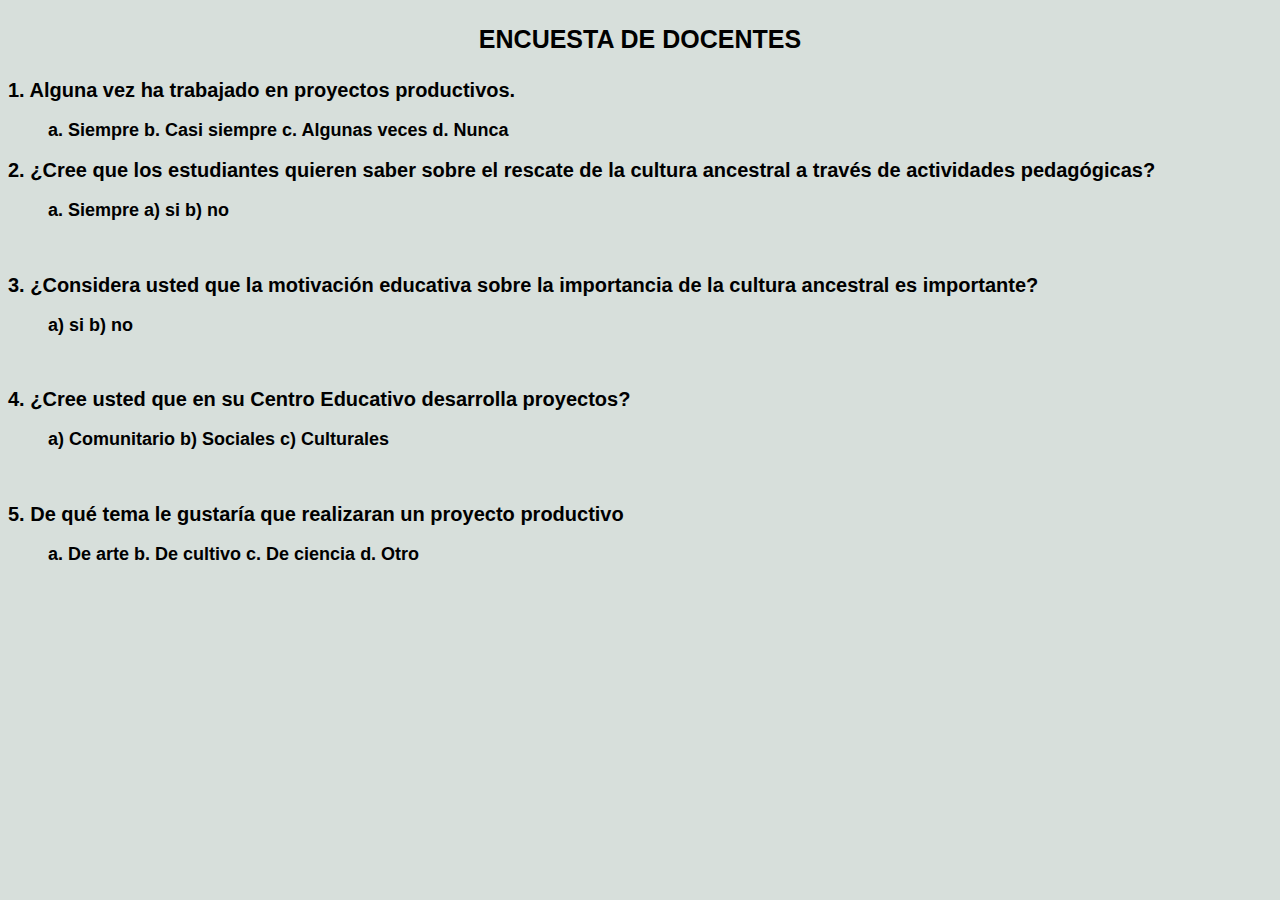
<file: Mario/encuesta.html>
<!DOCTYPE html>
<html>
<head>
	<meta charset="UTF-8">
	<link rel="stylesheet" href="Style.css">
	<title>Encuesta</title>

</head>
<body class="cuerpo">
	<h3 class="titulo">ENCUESTA DE DOCENTES</h3>
	<h2 class="titulo2">1.  Alguna vez ha trabajado en proyectos productivos.</h2>
	<ul class="texto"><b>a.  Siempre
		b.  Casi siempre
		c.  Algunas veces 
		d.  Nunca</b> </ul>

		
	<h2 class="titulo2">2.  ¿Cree que los estudiantes quieren saber sobre el rescate de la cultura ancestral a través de actividades pedagógicas?</h2>
	<ul class="texto"><b>a.  Siempre
		a)  si b)  no</b> </ul><br>

		
	<h2 class="titulo2">3.  ¿Considera usted que la motivación educativa sobre la importancia de la cultura ancestral es importante?</h2>
	<ul class="texto"><b>a)  si b)  no
	</b> </ul><br>

	<h2 class="titulo2">4.  ¿Cree usted que en su Centro Educativo desarrolla proyectos?</h2>
	<ul class="texto"><b>a)  Comunitario b)  Sociales
c)  Culturales</b> </ul><br>

<h2 class="titulo2">5.  De qué tema le gustaría que realizaran un  proyecto productivo</h2>
	<ul class="texto"><b>a.  De arte
b.  De cultivo c.  De ciencia d.  Otro 
</b> </ul>

</body>
</html>
</file>
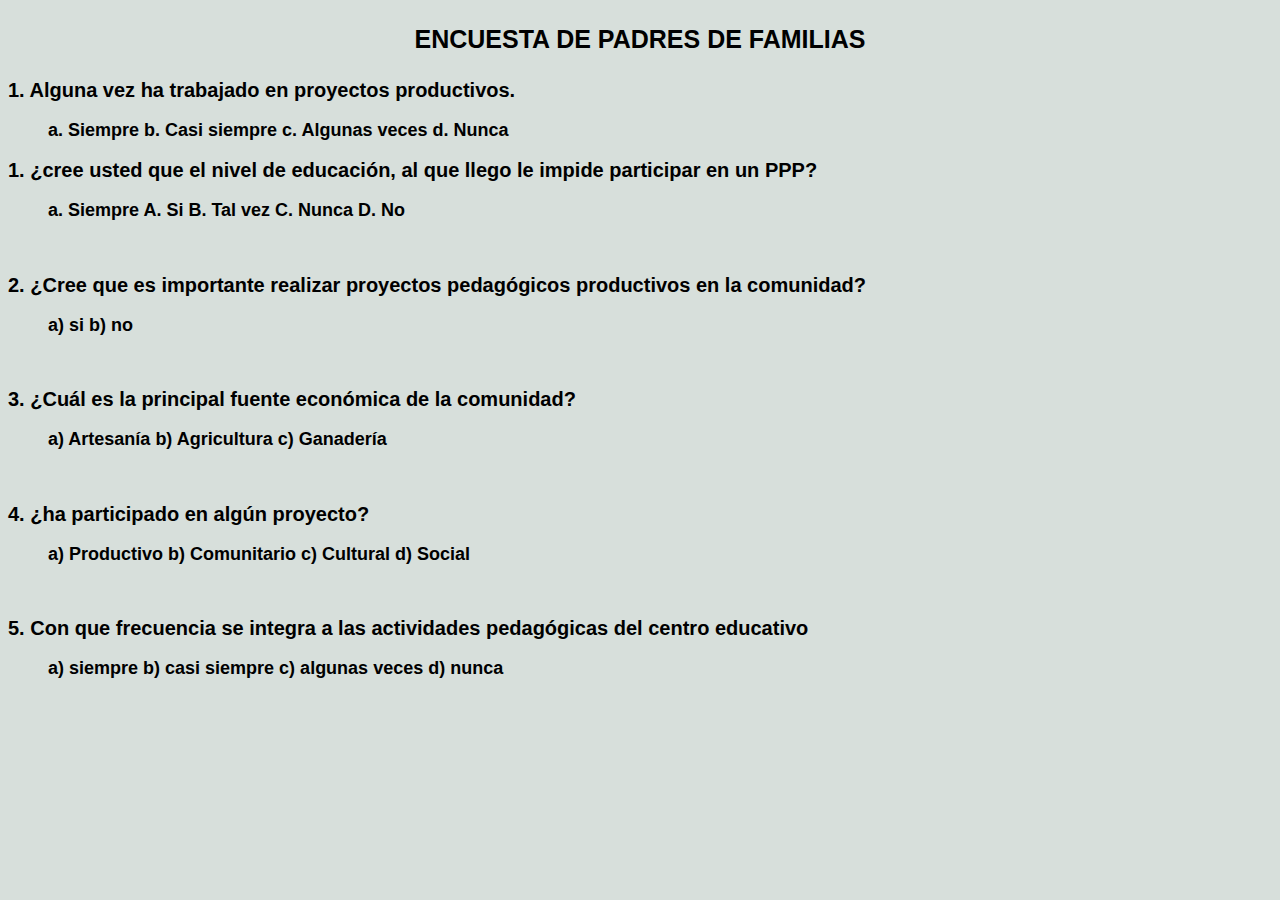
<file: Mario/encuesta2.html>
<!DOCTYPE html>
<html>
<head>
	<meta charset="UTF-8">
	<link rel="stylesheet" href="Style.css">
	<title>Encuesta2</title>

</head>
<body class="cuerpo">
	<h3 class="titulo">ENCUESTA DE PADRES DE FAMILIAS</h3>
	<h2 class="titulo2">1.  Alguna vez ha trabajado en proyectos productivos.</h2>
	<ul class="texto"><b>a.  Siempre
		b.  Casi siempre
		c.  Algunas veces 
		d.  Nunca</b> </ul>

		
	<h2 class="titulo2">1.  ¿cree  usted que el nivel de educación, al que llego le impide participar en un PPP?</h2>
	<ul class="texto"><b>a.  Siempre
		A.  Si
B.  Tal vez C. Nunca D. No
</b> </ul><br>

		
	<h2 class="titulo2">2.  ¿Cree que es importante realizar proyectos pedagógicos productivos en la comunidad?</h2>
	<ul class="texto"><b>a)  si b)  no
	</b> </ul><br>

	<h2 class="titulo2">3.  ¿Cuál es la principal fuente económica de la comunidad?</h2>
	<ul class="texto"><b>a)  Artesanía b)  Agricultura c)  Ganadería</b> </ul><br>

<h2 class="titulo2">4.  ¿ha participado en algún proyecto?</h2>
	<ul class="texto"><b>a)  Productivo b)  Comunitario c)  Cultural
d)  Social</b> </ul>
<br>

<h2 class="titulo2">5.  Con que frecuencia se integra a las actividades pedagógicas del centro educativo</h2>
	<ul class="texto"><b>a)  siempre
b)  casi siempre
c)  algunas veces d)  nunca 
</b> </ul>

</body>
</html>
</file>
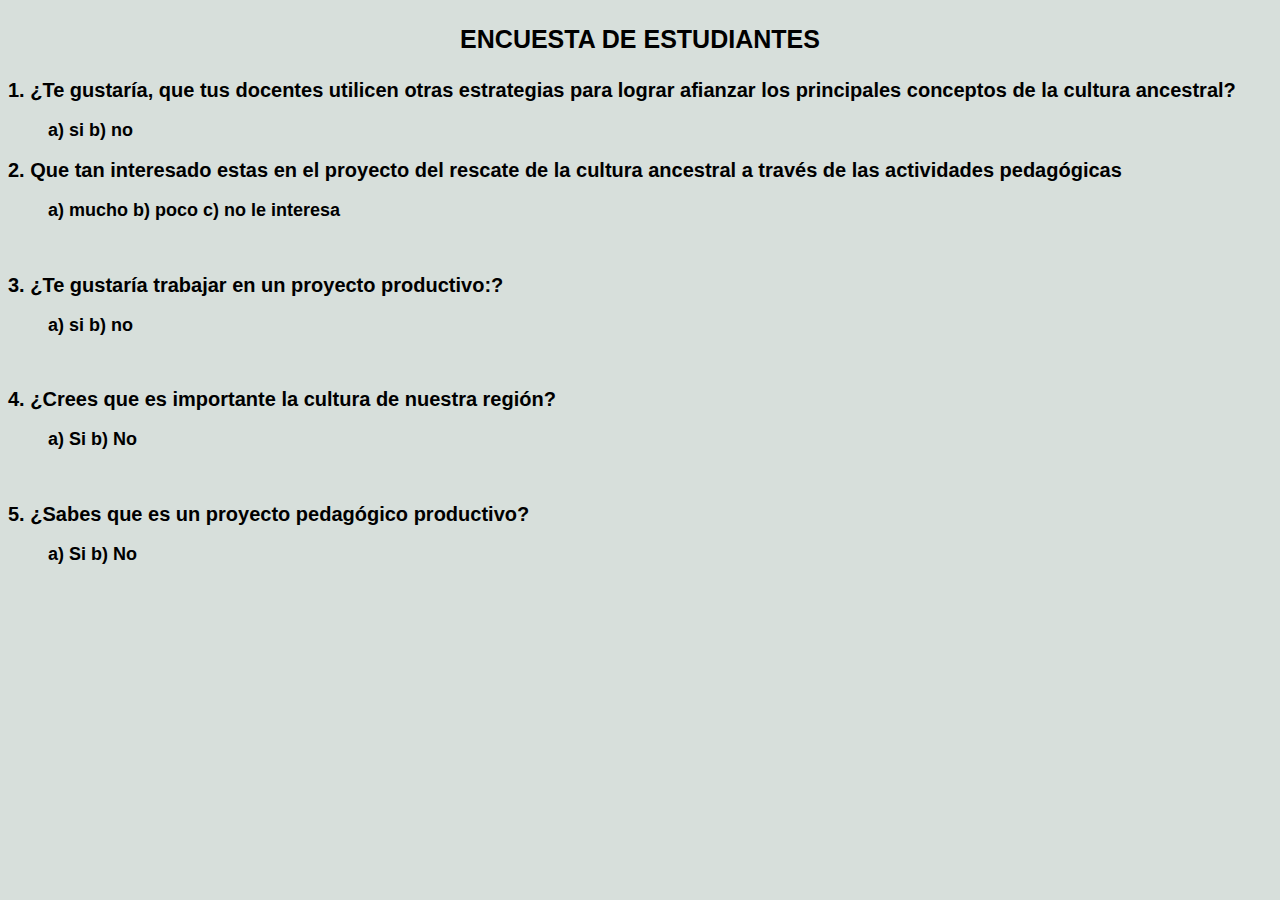
<file: Mario/encuesta3.html>
<!DOCTYPE html>
<html>
<head>
	<meta charset="UTF-8">
	<link rel="stylesheet" href="Style.css">
	<title>Encuesta3</title>

</head>
<body class="cuerpo">
	<h3 class="titulo">ENCUESTA DE ESTUDIANTES</h3>
	<h2 class="titulo2">1.  ¿Te gustaría, que tus docentes utilicen otras estrategias para lograr afianzar los principales conceptos de la cultura ancestral?</h2>
	<ul class="texto"><b>a)   si b)  no</b> </ul>

		
	<h2 class="titulo2">2.  Que tan interesado estas en el proyecto del rescate de la cultura ancestral a través de las actividades pedagógicas</h2>
	<ul class="texto"><b>a)  mucho b)  poco
c)  no le interesa

</b> </ul><br>

		
	<h2 class="titulo2">3.  ¿Te gustaría trabajar en un proyecto productivo:?</h2>
	<ul class="texto"><b>a)  si b)  no
	</b> </ul><br>

	<h2 class="titulo2">4.  ¿Crees que es importante la cultura de nuestra región?</h2>
	<ul class="texto"><b>a)  Si b)  No</b> </ul><br>

<h2 class="titulo2">5.  ¿Sabes que es un proyecto pedagógico productivo?</h2>
	<ul class="texto"><b>a)  Si b)  No</b> </ul>
<br>



</body>
</html>
</file>
<file: Mario/Style.css>
.titulo{
	text-align: center;
	font-size: 25px;
	font-family: arial;
	font-weight: bold;
}
.cuerpo{
	background-color: #D7DFDB;
}
.logo{
	width: 130px; 
	height: 100px;
}
.texto{
	text-align: justify;
	font-size: 18px;
	font-family: arial;
}
.logo1{
	width: 100px; 
	height: 100px;
}
.caja{
	border:2px solid;
	margin-left: 10px;
	font-family: "RobotoCondensedLight";
	font-size: 18px;
	line-height: 1.5;
	width: 80%
	margin: 1em auto;
	padding: 1em 5%;
}
.buttons{

	border: 1px solid #2e518b; 
	margin-bottom: 40px;
	padding: 10px; 
	background-color: #2e518b; 
	color: #ffffff; 
	text-decoration: none; 
	font-family: 'Helvetica', sans-serif; 
	border-radius: 50px;

}
.buttons1{

	border: 1px solid #2e518b; 
	margin-bottom: 40px;
	padding: 10px; 
	background-color: #2e518b; 
	color: #ffffff; 
	text-decoration: none; 
	font-family: 'Helvetica', sans-serif; 
	border-radius: 50px;

}

.buttons2{

	border: 1px solid #2e518b; 
	margin-bottom: 40px;
	padding: 10px; 
	background-color: #2e518b; 
	color: #ffffff; 
	text-decoration: none; 
	font-family: 'Helvetica', sans-serif; 
	border-radius: 50px;

}
.socialbar{
	font-family: "RobotoCondensedLight";
	font-size: 18px;
}
.bar1{
	font-family: "RobotoCondensedLight";
	float: left;
	line-height: 25px;
}
.bar2{
	font-family: "RobotoCondensedLight";
	float: left;
	line-height: 25px;
}
.bar3{
	font-family: "RobotoCondensedLight";
	float: left;
	line-height: 25px;
}
.titulo2{
	text-align: left;
	font-size: 20px;
	font-family: arial;
	font-weight: bold;
}
</file>
